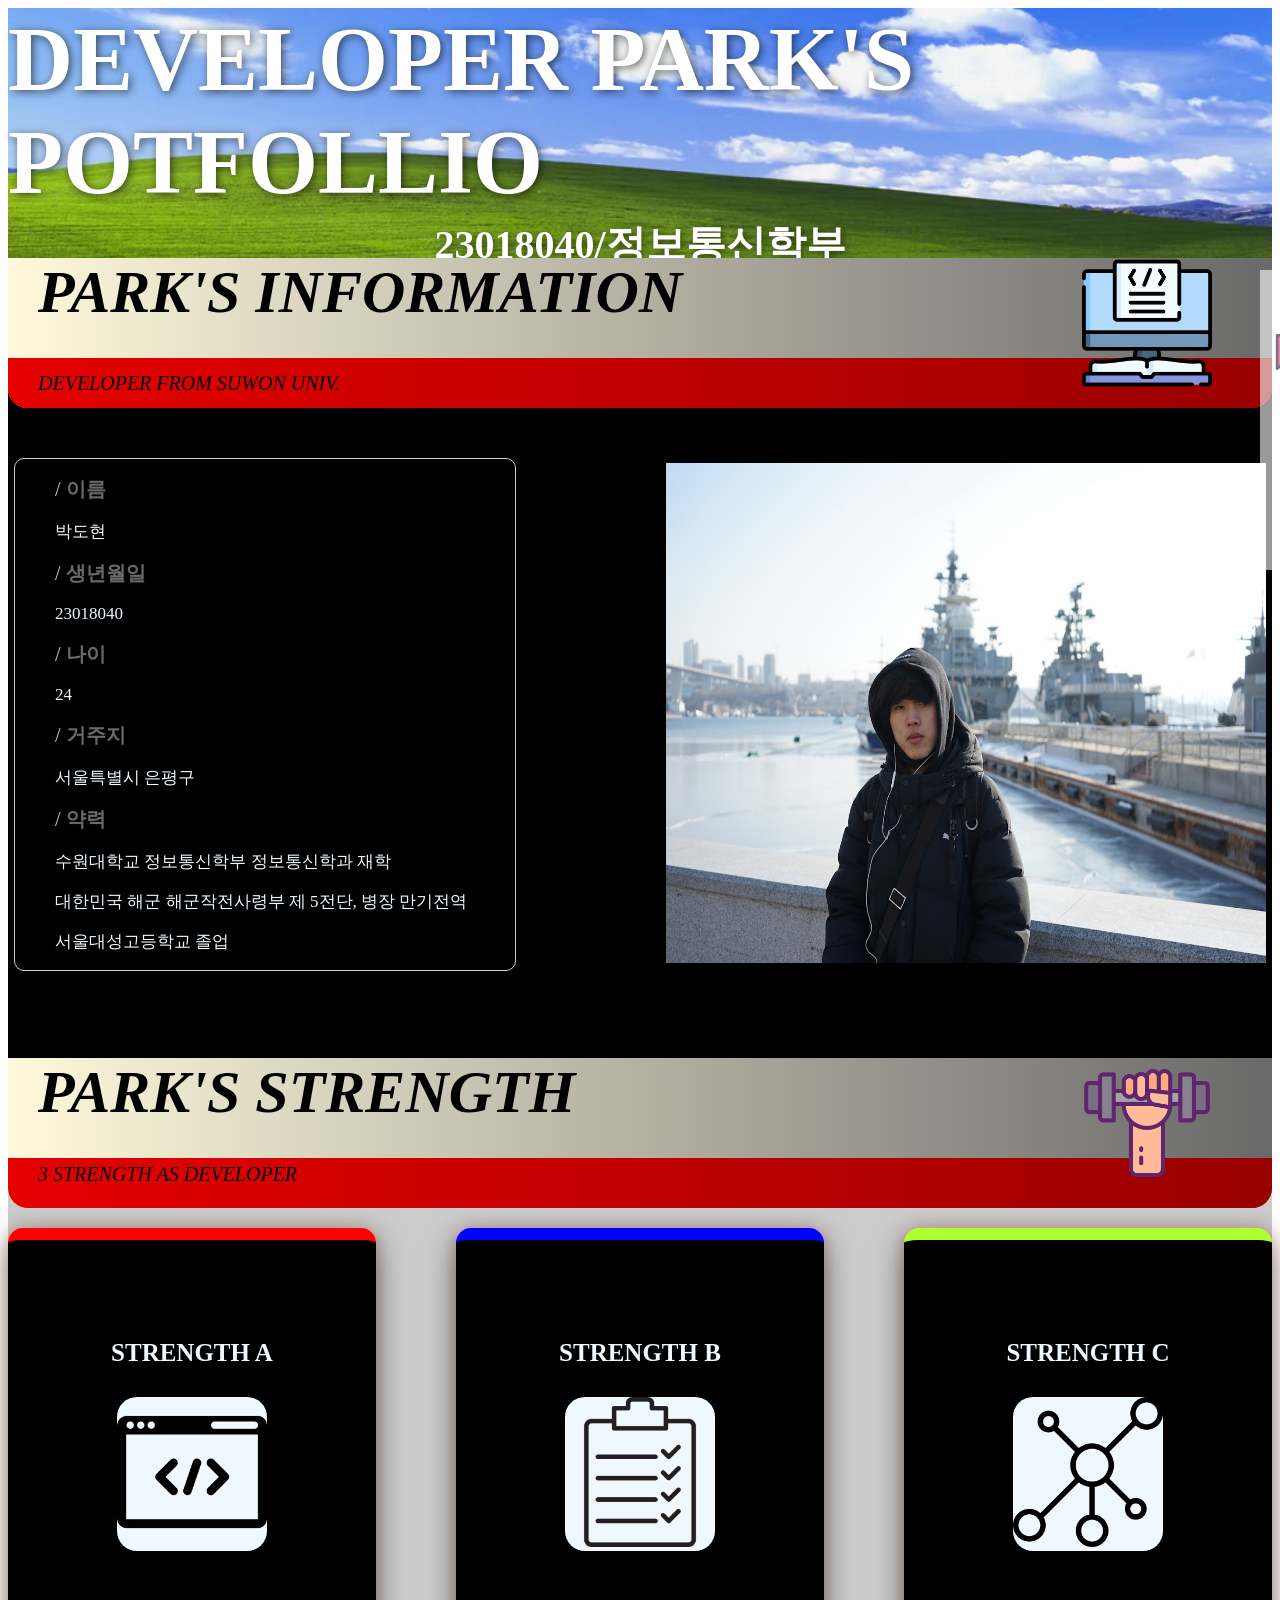
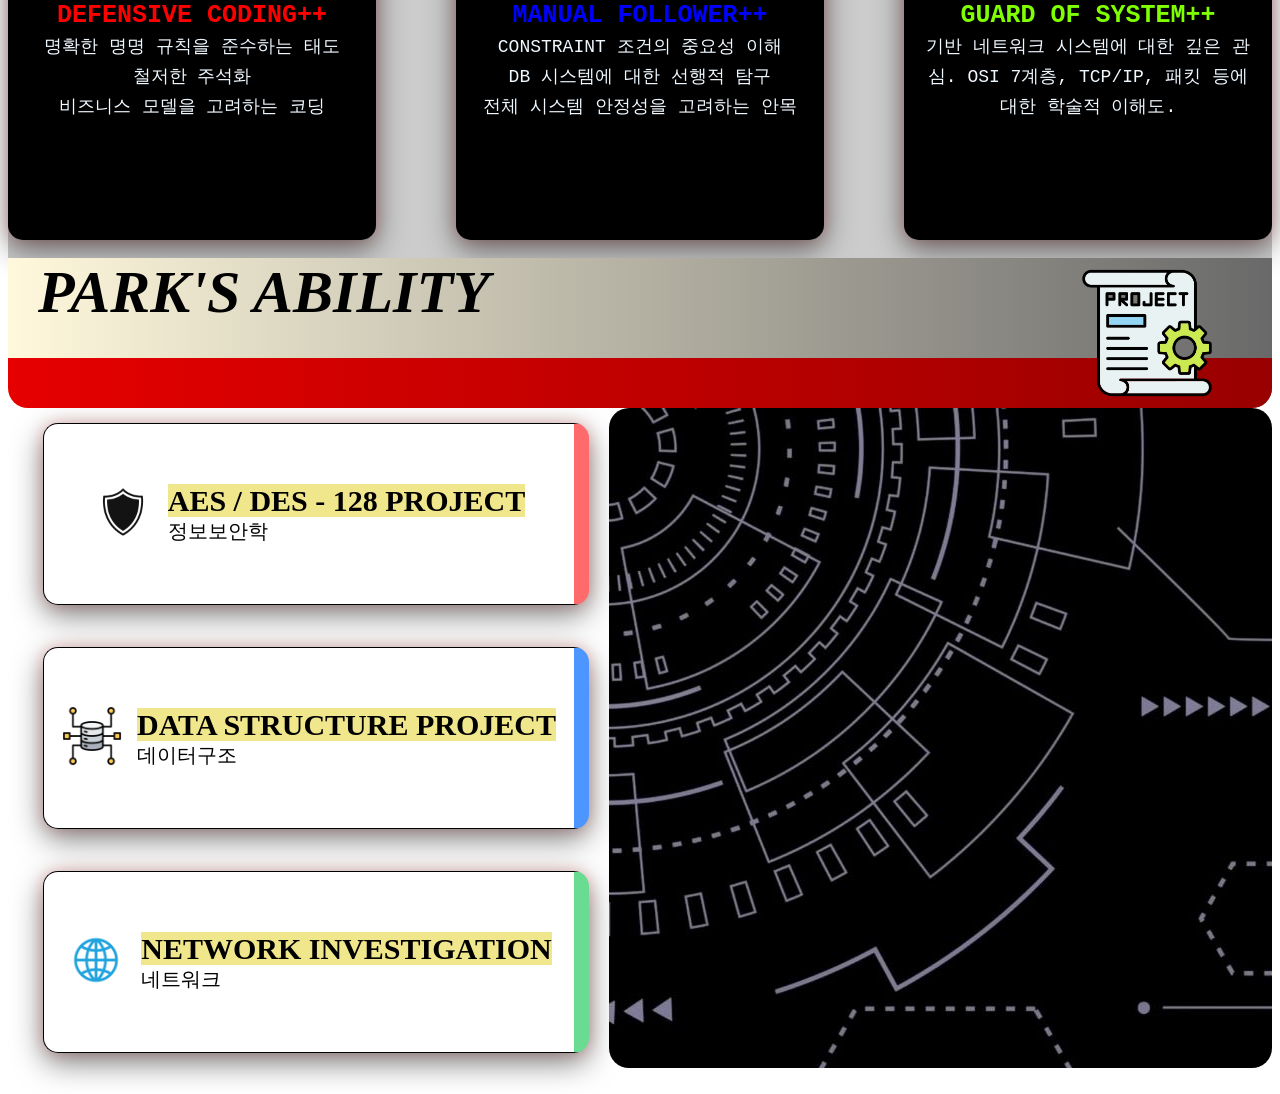
<file: HTML/jetfighter.html>
<!DOCTYPE html>
<html lang="en">
<head>
    <meta charset="UTF-8">
    <meta name="viewport" content="width=device-width, initial-scale=1.0">
    <link rel="stylesheet" href="../CSS/jetfighter.css"> <!-- CSS 연결부. -->
    <script src="../JS/potpol.js" defer></script> <!-- 자바스크립트 연결부. -->
    <title>23018040 박도현 개인포트폴리오 </title>
</head>
<body>
    <header class="headerbox">

        <h1 style="font-size: 90px; margin: 0 auto;">DEVELOPER PARK'S POTFOLLIO</h1>
        <h2 style="font-size: 40px; margin: 0 auto;">23018040/정보통신학부</h2>
        
    </header>


    <div class="chapter1box">
        <div class="chapter1boxheader" id="chapter1anker"> <!--챕터1 헤더-->
            <!--헤더아이콘 , 우측으로 땡기고 z-index 높혀서 구성함. -->
            <img src="../images/computersc_icon.png" alt="컴퓨터사이언스아이콘없음" height="130px" width="130px" class="headericon">
            <span style="font-size: 60px; margin-left: 30px; font-style: italic; color: black"><b>PARK'S INFORMATION</b> </span>
            <div class="chapterstyleline">
                <span style=" font-style: italic;font-size: 20px; position: absolute; left: 30px; z-index: 100;"> DEVELOPER FROM SUWON UNIV. </span> 
                <div class="chapterstyleline02"></div>
            </div>
        </div>
        <div class="chapter1boxdata">
            <div>
                <li class="introducelist">
                    <ul> <span class="divider"> / </span> <b style="font-size: 20px; color: dimgray;">이름</b> </ul>
                    <ul> 박도현 </ul>
                
                    <ul> <span class="divider"> / </span> <b style="font-size: 20px; color: dimgray;">생년월일</b> </ul>
                    <ul> 23018040 </ul>

                    <ul> <span class="divider"> / </span> <b style="font-size: 20px; color: dimgray;">나이</b> </ul>
                    <ul> 24 </ul>

                    <ul> <span class="divider"> / </span>  <b style="font-size: 20px; color: dimgray;">거주지</b> </ul> 
                    <ul> 서울특별시 은평구 </ul>

                    <ul> <span class="divider"> / </span> <b style="font-size: 20px; color: dimgray;">약력</b> </ul>
                    <ul> 수원대학교 정보통신학부 정보통신학과 재학 </ul>
                    <ul> 대한민국 해군 해군작전사령부 제 5전단, 병장 만기전역 </ul>
                    <ul> 서울대성고등학교 졸업 </ul>

                </li>
            </div>
            <div>
                <img src="../images/DSC01861.JPG" style="height: 500px; width: 600px">
            </div>
        </div>

    
       <ul></ul>
    </div>


    <!-- 제 2 박스. -->
    <div class="chapter2box">
        <div class="chapter2boxheader" id="chapter2anker">
            <img src="../images/strength_icon.png" alt="강점아이콘없음" height="130px" width="130px" class="headericon">
             <span style="font-size: 60px; margin-left: 30px; font-style: italic;"> <b> PARK'S STRENGTH</b></span>
             <div class="chapter2styleline"> <span style=" font-style: italic;font-size: 20px; position: absolute; left: 30px; top: 5px; z-index: 100;"> 3 STRENGTH AS DEVELOPER </span> </div>
        </div>

        <div class="cp2powerbox"> <!--강점박스 -->


            <!-- 강점 A번 카드 -->
            <div class="cp2power1 fadeup1">

                <div>
                    <b style="font-size: 25px;"> STRENGTH A </b>
                </div>

                <div style="background-color: aliceblue; border-radius: 20px;">
                    <img src="../images/93834.png" height="150px"; width="150px";>
                </div>

                <div class="cp2power1_info">
                    <b style="color: red; font-size: 25px;">DEFENSIVE CODING++</b>  <br>
                     명확한 명명 규칙을 준수하는 태도 <br>
                     철저한 주석화 <br>
                     비즈니스 모델을 고려하는 코딩 <br>
                </div>
    
            </div>

            <div class="cp2power2 fadeup2">


                <!-- 강점 B번 카드 -->
                <div>
                    <b style="font-size: 25px;"> STRENGTH B </b>
                </div>

                <div style="background-color: aliceblue; border-radius: 20px;">
                    <img src="../images/checklist.png" height="150px"; width="150px";>
                </div>

                <div class="cp2power2_info">
                    <b style="color:blue; font-size: 25px;">MANUAL FOLLOWER++</b>  <br>
                     CONSTRAINT 조건의 중요성 이해 <br>
                     DB 시스템에 대한 선행적 탐구 <br>
                     전체 시스템 안정성을 고려하는 안목 <br>
                </div>
           
            </div>


            <!--강점 C번 카드 -->
            <div class="cp2power3 fadeup3">

                <div>
                    <b style="font-size: 25px;"> STRENGTH C </b>
                </div>

                <div style="background-color: aliceblue; border-radius: 20px;"> <!--네트워크아이콘.백그라운드를 화이트로 둬서 전부 검정색으로 마스킹되는 현상을 해결함.-->
                    <img src="../images/149181.png" height="150px"; width="150px";>
                </div>

                <div class="cp2power3_info">
                    <b style="color:chartreuse; font-size: 25px;">GUARD OF SYSTEM++</b>  <br>
                     기반 네트워크 시스템에 대한 깊은 관심.
                     OSI 7계층, TCP/IP, 패킷 등에 대한 학술적 이해도.
                </div>
        
            </div>
        </div>
        
    </div>


    <!-- 제 3 박스 -->
    <div class="chapter3box">
        <div class="chapter3boxheader" id="chapter3anker">
            <img src="../images/project_icon.png" alt="프로젝트아이콘없음" style="height: 130px; width: 130px; top: 10px;"  class="headericon">
            <span style="font-size: 60px; margin-left: 30px; font-style: italic;"><b>PARK'S ABILITY</b> </span>
            <div class="chapter3styleline"></div>

            <div class="ability_grid">
                <div>
                    <li class="ability_button">
                        <ul onclick="GiveContent(1)" style="border-right: #FF6B6B solid 15px;">
                            <div> 
                                <img src="../images/shdicon-removebg-preview.png" alt="방패이미지없음" height="60px" width="60px">
                            </div>
                            <div><span style="font-size: 30px; background-color: khaki;"><b>AES / DES - 128 PROJECT</b></span><br><span style="font-size: 20px;">정보보안학</span>  </div>
                        </ul>
                        <ul onclick="GiveContent(2)" style="border-right: #4D96FF solid 15px;" >
                            <div> 
                                <img src="../images/datastructure_icon.png" alt="데이터구조아이콘없음" height="60px" width="60px">
                            </div>
                            <div><span style="font-size: 30px; background-color:khaki"><b>DATA STRUCTURE PROJECT</b></span><br><span style="font-size: 20px;">데이터구조</span>  </div>


                        </ul>
                        <ul onclick="GiveContent(3)" style="border-right: #6ADC92 solid 15px;">
                            <div> 
                                <img src="../images/network_icon.png" alt="네트워크구조아이콘없음" height="60px" width="60px">
                            </div>
                            <div><span style="font-size: 30px; background-color: khaki;"><b>NETWORK INVESTIGATION</b></span><br><span style="font-size: 20px;">네트워크</span>  </div>

                        </ul>
                    </li>
                </div>

                <div class="ability_screen" id="ability-screen-js">

                </div>
            </div>

        </div>

    </div>

    
</body>

    <article class="hiplink">
            <img src="../images/bookmarkicon.jpg" alt="북마크이미지없음">
            <ul>
                <li style="background-color: #FF6B6B;">A.<a href="#chapter1anker">INFO</a></li>
                <li style="background-color: #4D96FF;">B.<a href="#chapter2anker">STR</a></li>
                <li style="background-color: #6ADC92;">C.<a href="#chapter3anker">ABT</a></li>
            </ul>
    </article>

</html>
</file>
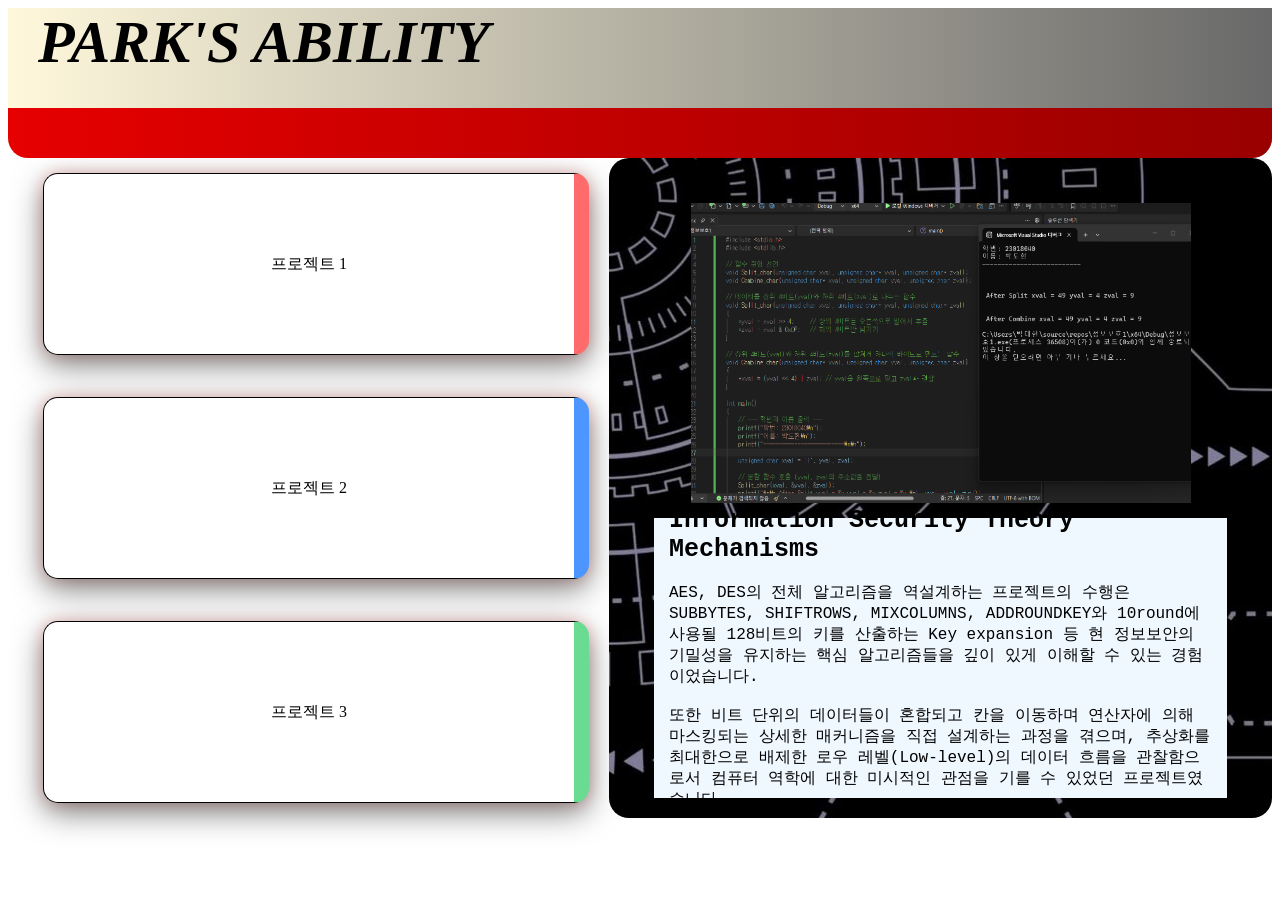
<file: HTML/test.html>
<!DOCTYPE html>
<html lang="en">
<head>
    <meta charset="UTF-8">
    <meta name="viewport" content="width=device-width, initial-scale=1.0">
    <link rel="stylesheet" href="../CSS/jetfighter.css"> <!-- CSS 연결부. -->
    <script src="../JS/potpol.js" defer></script> <!-- 자바스크립트 연결부. -->
    <title>Document</title>
</head>
<body>
    
    <div class="chapter3box">
        <div class="chapter3boxheader" id="chapter3anker">
            <span style="font-size: 60px; margin-left: 30px; font-style: italic;"><b>PARK'S ABILITY</b> </span>
            <div class="chapter3styleline"></div>

            <div class="ability_grid">
                <div>
                    <li class="ability_button">
                        <ul onclick="GiveContent(1)" style="border-right: #FF6B6B solid 15px;">프로젝트 1</ul>
                        <ul onclick="GiveContent(2)" style="border-right: #4D96FF solid 15px;" >프로젝트 2</ul>
                        <ul onclick="GiveContent(3)" style="border-right: #6ADC92 solid 15px;">프로젝트 3</ul>
                    </li>
                </div>

                <div class="ability_screen" id="ability-screen-js">

                    <div style="display: flex; flex-direction: column; align-items: center; justify-content: center; margin: 45px; gap: 15px;">
                        <img src="../images/AESDES.png" alt="이미지없음." height="300px" width="500px">
                        <div style="color: black; background-color: aliceblue; height: 250px; display: flex; flex-direction:column; align-items: center; justify-content: center; padding: 15px;">
                         <b style="font-size: 25px;">Information Security Theory Mechanisms</b><br>
                            AES, DES의 전체 알고리즘을 역설계하는 프로젝트의 수행은 SUBBYTES, SHIFTROWS, MIXCOLUMNS, ADDROUNDKEY와 10round에 사용될 128비트의 키를 산출하는 Key expansion 등 현 정보보안의 기밀성을 유지하는 핵심 알고리즘들을 깊이 있게 이해할 수 있는 경험이었습니다.<br><br>

                         또한 비트 단위의 데이터들이 혼합되고 칸을 이동하며 연산자에 의해 마스킹되는 상세한 매커니즘을 직접 설계하는 과정을 겪으며, 추상화를 최대한으로 배제한 로우 레벨(Low-level)의 데이터 흐름을 관찰함으로서 컴퓨터 역학에 대한 미시적인 관점을 기를 수 있었던 프로젝트였습니다.

                        </div>
                         
                    </div>
                    

                </div>
            </div>

        </div>

    </div>
</body>
</html>
</file>
<file: CSS/jetfighter.css>
html{
    scroll-behavior: smooth; /*스크롤을 부드럽게 만들어줌. html 전체에 적용.*/
}

.headericon{
    position: absolute;
    z-index: 100;
    right: 60px;
}

.headerbox {
    display: flex;
    flex-direction: column;
    height: 250px;
    color: #FFFFFF;
    text-shadow:2px 2px 8px rgba(0, 0, 0, 0.6);
    position: relative;
    gap: 3px;

    background-image: url(../images/headericon.webp);
    background-size: cover;
    background-repeat: no-repeat;
    background-position: center center;
}

header h1, h2{
    margin: 0px;
}

/*제1챕터*/
.chapter1box{
    height: 800px;
    background-color: black;
    position: relative;
}

.chapter1boxheader{
    position: relative;
    height: 150px;
    background: linear-gradient(to right,cornsilk , dimgray);
    border-radius: 0px 0px 20px 20px;
}
.chapterstyleline{
    position: absolute;
    display: flex;
    align-items: center;
    width: 100%;
    height: 50px;
    bottom: 0px;
    background: linear-gradient(to right, #e60000, #990000); /*그라데이션 효과는 image로 취급하므로, background-color로 받으면 안 된다!*/
    border-radius: 0px 0px 20px 20px;
}

.chapterstyleline02{
    position: absolute;
    background: linear-gradient(to right, #e60000, #990000);
    border-radius: 0px 0px 20px 20px;
    bottom: 0px;
    width: 100%;
    height: 20px;

}

/* 데이터박스 - 사진을 묶는 div 속성. */
.chapter1boxdata{
    display: flex;
    flex-direction: row;
    justify-content: center;
    align-items: center;

    margin-top: 50px; /* 마진탑을 60px로 줘서, 전체 div가 위로 쏠려 보이는 현상을 방지함. */
    bottom: 10px;
    gap: 150px;
}

.introducelist {

    border: #ccc 1px solid;
    border-radius: 10px 10px 10px 10px;
    width:500px;
    font-size: 17px;
    color:aliceblue;
    list-style: none;
    
}

.divider{
    font-weight: 100;
    font-size: 20px;
    color: #ccc;
}


/*제2챕터CSS*/
.chapter2box{
    height: 800px;
    background-color: black;
    position: relative;
    background-color: #ccc;

}


.chapter2boxheader{
    position: relative;
    height: 150px;
    background: linear-gradient(to right,cornsilk , dimgray);
    border-radius: 0px 0px 20px 20px;
}

.chapter2styleline{
    position: absolute;
    width: 100%;
    height: 50px;
    bottom: 0px;
    background: linear-gradient(to right, #e60000, #990000);
    border-radius: 0px 0px 20px 20px;
}


.cp2powerbox{ /*강점 보여주는 카드 (3개, flex로 나열하도록 배치함.)*/

    display: flex; /* display를 flex로, 주축방향을 읽는방향으로 놔서 나열시킴.*/
    flex-direction: row;
    justify-content: center;
    align-items: center;
    

    margin-top: 20px;
    gap: 80px;

}

.cp2power1{ /* 제 1번 강점 */
    width: 400px;
    height: 600px;
    background-color:black;
    border-radius: 15px 15px 15px 15px;
    color: aliceblue;
    display: flex;
    flex-direction: column;
    justify-content: center;
    align-items: center;
    gap: 30px;

    box-shadow: 0px 10px 30px rgba(0, 0, 0, 0.5), 0px 0px 15px rgba(255, 0, 0, 0.2); /*박스 쉐도우. */

    border-top: 12px solid red;
}

.cp2power1_info{ /* 제 1번 강점 - 텍스트내용 스타일 */
    font-family: 'Courier New', Courier, monospace;
    line-height: 30px; /* 줄 사이 간격을 늘려주는 속성임.*/
    font-size: 18px; 
    text-align: center;
    padding: 20px;
}

.cp2power2{
    width: 400px;
    height: 600px;
    background-color: black;
    border-radius: 15px 15px 15px 15px;
    color: aliceblue;
    display: flex;
    flex-direction: column;
    justify-content: center;
    align-items: center;
    gap: 30px;

    box-shadow: 0px 10px 30px rgba(0, 0, 0, 0.5), 0px 0px 15px rgba(255, 0, 0, 0.2);

    border-top: 12px solid blue;
}

.cp2power2_info{
    font-family: 'Courier New', Courier, monospace;
    line-height: 30px; /* 줄 사이 간격을 늘려주는 속성임.*/
    font-size: 18px; 
    text-align: center;
    padding: 20px;
}

.cp2power3{
    width: 400px;
    height: 600px;
    background-color: black;
    border-radius: 15px 15px 15px 15px;
    color: aliceblue;
    display: flex;
    flex-direction: column;
    justify-content: center;
    align-items: center;
    gap: 30px;

    box-shadow: 0px 10px 30px rgba(0, 0, 0, 0.5), 0px 0px 15px rgba(255, 0, 0, 0.2);

    border-top: 12px solid greenyellow;
}

.cp2power3_info{
    font-family: 'Courier New', Courier, monospace;
    line-height: 30px; 
    font-size: 18px; 
    text-align: center;
    padding: 20px; /*글자가 너무 패딩 경계선이랑 붙어서 떨어트림!*/
}

/*실제로 실행할 애니메이션을 정의하는 칸. @keyframes으로 정의한다. */
@keyframes executefadeup {
    /*안보이는 opacity 0에서 (from) 보이는 opacity 1로 (to) 설정.*/
    from { 
        opacity: 0;
        transform: translateY(100px); 
    }
    to {
        opacity: 1;
        transform: translateY(0px);
    }
}


.fadeup1, .fadeup2, .fadeup3 {

    /*both를 적어두어야 미리 애니메이션을 '대기' 상태로 준비시킴. 그렇지 않으면 opacity가 기존 카드의 1로 유지되다가 */
    /*enter 로 들어가면 0으로 떨어지고, contain 으로 접근하면 1로 상승한 뒤 기존 설정으로 돌아가버림. */
    animation: executefadeup linear both;
    animation-timeline: view(); /*fadeup 카드들을 감시하는 장치.*/
    
    /*애니메이션 레인지 -> 애니메이션이 작동되는 범위를 지정함. 스크린 px가 특정 부분에 접근했을 때 entry로 들어가고 완성 및 유지하는 부분은 contain으로 유지함. */
    animation-range: entry 60% contain 90%; /* view 기준으로, 100퍼센트가 화면의 제일 위고 0퍼센트가 제일 아래임. */
}


.fadeup1 { animation-delay: 0s; }
.fadeup2 { animation-delay: 0s; }
.fadeup3 { animation-delay: 0s; }

/*제3챕터*/
.chapter3box{
    height: 800px;
    background-color: white;
    position: relative;
}

.chapter3boxheader {
    position: relative;
    height: 150px;
    background: linear-gradient(to right,cornsilk , dimgray);
    border-radius: 0px 0px 20px 20px;
}

.chapter3styleline{
    position: absolute;
    width: 100%;
    height: 50px;
    bottom: 0px;
    background: linear-gradient(to right, #e60000, #990000);
    border-radius: 0px 0px 20px 20px;

}


.ability_grid{
    display: grid;
    grid-template-columns: 1fr 1.3fr; /*우측 정보란을 좀 더 늘리기 위해 1.3fr으로 수정.*/
    height: 670px;
    background-color: white;

    margin-top: 80px; /*헤더가 가리고 있는 구조라 그리드 전체를 좀 내림.*/
    align-items: center; /* 중앙으로 내부 요소들 결집. */
    gap: 20px; /*좌우 그리드간 간격을 20px씩 늘림. */


}

.ability_screen{
    background-color: black;
    color: #ccc;

    height: 660px;
    margin-bottom: 25px;
    border-radius: 20px;
    font-family: 'Courier New', Courier, monospace;

    background-image:url(../images/projectgeneral.jpg);
    
}

.ability_button{

    display: flex;
    flex-direction: column;
    gap: 10px;
    margin-bottom: 25px;
    margin-left: 15px;
    padding-left: 20px;

}

.ability_button ul{
    width: 500px;
    height: 150px;
    border: black 1px solid;
    background-color: white;
    box-shadow: 0px 10px 30px rgba(0, 0, 0, 0.5), 0px 0px 15px rgba(255, 0, 0, 0.2);
    border-radius: 15px;
    transition: 0.3s ease-in-out;
    list-style: none;

    display: flex;
    flex-direction: row;
    align-items: center;
    justify-content: center;
    padding: 15px;
    gap: 15px; /*아이콘 이미지랑 글자 div랑 너무 붙어있어서 갭 줌.*/
}

.ability_button ul:hover {
    width: 520px;
    height: 170px;
    cursor: pointer; /* 누르면 커서 모양 변경될 수 있도록. */

}




/*하이퍼링크부착물*/
/*커서올리면 opacity를 100퍼센트로 올리게 설계할 예정*/

.hiplink{
    position: fixed; /*부착해서 따라다니게 함.*/

    /*위치설정*/
    top: 30%; /*중간쯤에 위치시킴.*/
    height: 300px;
    width: 100px;
    right: -80px; /* 평소에는 오른쪽에 처박혀있음*/
    bottom: 100px; /*바닥으로부터 100px 떨어지게 설계.*/


    background-color: white;
    padding-left: 0px;
    opacity: 60%;
    transition: opacity 0.3s ease-in-out; /* 선명도 적용시 부드러운 속도로.*/
    transition: right 0.3s ease-in-out; /*오른쪽으로 이동시 부드럽게.*/
    z-index: 200; /*헤더아이콘에 가리는 문제가 발생해서 디폴트 z인덱스값을 200으로 늘려놓음.*/

    display: flex;
    flex-direction: column;
    justify-content: center;

}

.hiplink ul {
    list-style: none; /*점 없애기*/
    padding-left: 20px;

    display: flex;
    flex-direction: column;
    gap: 25px;
}

.hiplink:hover{
    opacity: 100%;
    right: 0%; /*hover 가 올라갔을 시 왼쪽으로 잡아빼는 역할.*/
}

.hiplink a {
    text-decoration: none;
}

.hiplink img {
    height: 60px;
    width: 60px;
}

.ankerdesign{

    width: 150px;
    background-color: #e60000;

  
}
</file>
